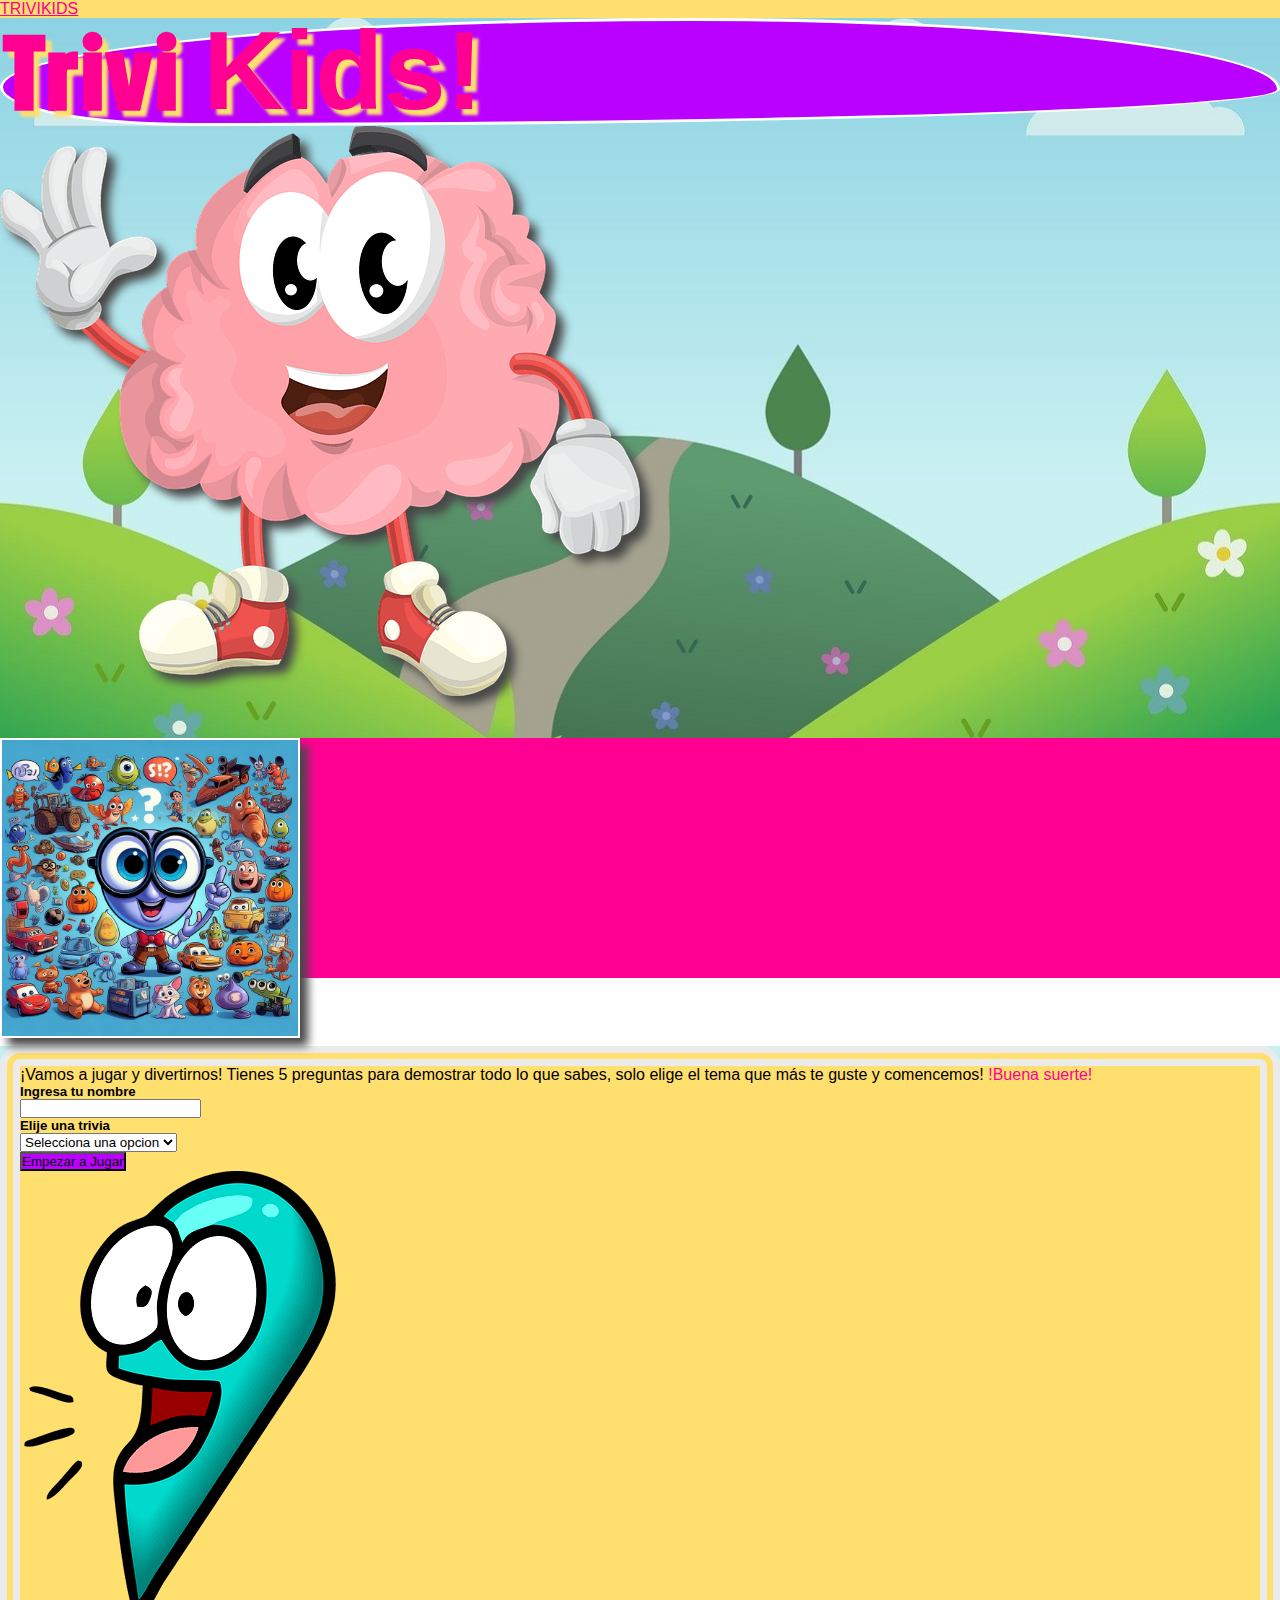
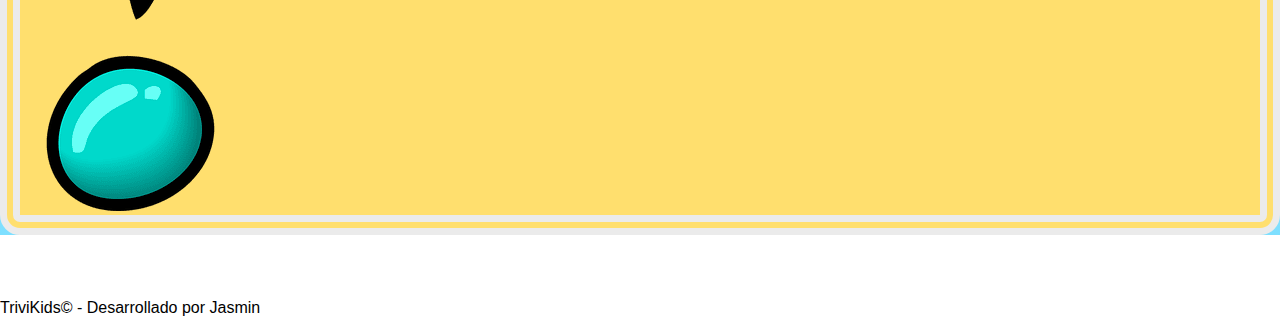
<file: index.html>
<!DOCTYPE html>
<html lang="en">
<head>
    <meta charset="UTF-8">
    <meta http-equiv="X-UA-Compatible" content="IE=edge">
    <meta name="viewport" content="width=device-width, initial-scale=1.0">
    <!--bootstrap-->
    <link href="https://cdn.jsdelivr.net/npm/bootstrap@5.3.0-alpha3/dist/css/bootstrap.min.css" rel="stylesheet"
        integrity="sha384-KK94CHFLLe+nY2dmCWGMq91rCGa5gtU4mk92HdvYe+M/SXH301p5ILy+dN9+nJOZ" crossorigin="anonymous">
    <script defer src="https://cdn.jsdelivr.net/npm/bootstrap@5.3.0-alpha3/dist/js/bootstrap.bundle.min.js"
        integrity="sha384-ENjdO4Dr2bkBIFxQpeoTz1HIcje39Wm4jDKdf19U8gI4ddQ3GYNS7NTKfAdVQSZe"
        crossorigin="anonymous"></script>
    <link rel="stylesheet" href="./assets/css/style.css">
    <!--iconos bootstrap-->
    <link rel="stylesheet" href="https://cdn.jsdelivr.net/npm/bootstrap-icons@1.10.5/font/bootstrap-icons.css">
    <!--jquery-->
    <script src="https://ajax.googleapis.com/ajax/libs/jquery/3.6.4/jquery.min.js"></script>
    <!--animate css-->
    <link rel="stylesheet" href="https://cdnjs.cloudflare.com/ajax/libs/animate.css/4.1.1/animate.min.css" />
    <!--favicon-->
    <link rel="icon" type="image/x-icon" href="./assets/img/logo.png">
    <script defer src="./assets/js/script.js"></script>
    <title>TriviKids</title>
    <!-- acme -->
    <link rel="preconnect" href="https://fonts.googleapis.com">
    <link rel="preconnect" href="https://fonts.gstatic.com" crossorigin>
    <link href="https://fonts.googleapis.com/css2?family=Acme&family=Squada+One&display=swap" rel="stylesheet">
</head>
<body>
    <nav class="py-2 text-center border-bottom border-white border-3">
        <a href="index.html" class="text-k fw-bold text-decoration-none fs-5 py-3">TRIVI<span class="text-primary">KIDS</span></a>
    </nav>
    <section>
        <div class="inicio">
            <div class="inicio-titulo d-flex align-items-center p-5">

                <div class="container d-flex flex-wrap justify-content-center align-items-center gap-5 px-5 mx-auto">
                    <div class="col-lg-5 col-md-8 col-sm-10 cont-h1 animate__animated animate__backInDown">
                        <h1 class=" fw-bold text-center px-5 mx-auto">Trivi
                            <span class="text-k d-block">Kids!</span>
                        </h1>
                    </div>
                    <div class=" col-lg-4 col-md-4 col-sm-10 animate__animated animate__backInUp">
                        <img src="./assets/img/brain.png" class="d-block w-100" alt="Cerebro">
                    </div>
                </div>
            </div>
            <div class="cont-img d-flex justify-content-center align-items-center text-center px-5 mx-auto border-top border-bottom border-white border-3">
                <img src="./assets/img/img-inicio.jpg" class="rounded-circle d-block mx-auto" alt="Imagen trivias">
            </div>
        </div>

        <!-- info -->
        <div class="info p-5">
            <div class="info-box container text-center p-5">
    
                <div class="d-flex flex-column">
                    <p class="instruccion px-0 px-sm-5 fs-4">
                        ¡Vamos a jugar y divertirnos! Tienes 5 preguntas para demostrar todo lo que sabes,
                        solo elige el tema que más te guste y comencemos! 
                        <span class="span-instruccion text-k fw-bold text-nowrap text-sm-wrap fs-3">!Buena suerte!</span>
                    </p>
    
                    <div class="d-flex flex-wrap justify-content-center gap-5 mt-5 align-items-center mx-auto">
    
                        <div class="col-lg-6 col-sm-10">
                            <div class="mb-3">
                                <h5><label for="nombre">Ingresa tu nombre</label></h5>
                                <input type="text" name="nombre" id="inputNombre" class="form-control" />
                            </div>
    
                            <div class="">
                                <h5>Elije una trivia</h5>
                                <select class="select form-control" id="seleccionTrivia">
                                    <option value="" selected disabled>Selecciona una opcion</option>
                                    <option value="cuentos">Cuentos</option>
                                    <option value="animales">Animales</option>
                                </select>
                            </div>
    
                            <button class="btn fw-bold text-black mt-5 text-center mx-auto"
                                id="mostrarMensajeButton">Empezar a Jugar
                            </button>
                        </div>
                        <div class="col-4 px-5 text-center mx-auto">
                            <img src="./assets/img/exclamation.png" class="d-block w-100" alt="Signo interrogación">
                        </div>
                    </div>
                </div>
            </div>
        </div>
    </section>
            
    <footer class="footer bg-dark text-center mx-auto py-4">
        <p class="small text-light mb-0">TriviKids&copy; - Desarrollado por Jasmin</p>
    </footer>
</body>
</html>
</file>
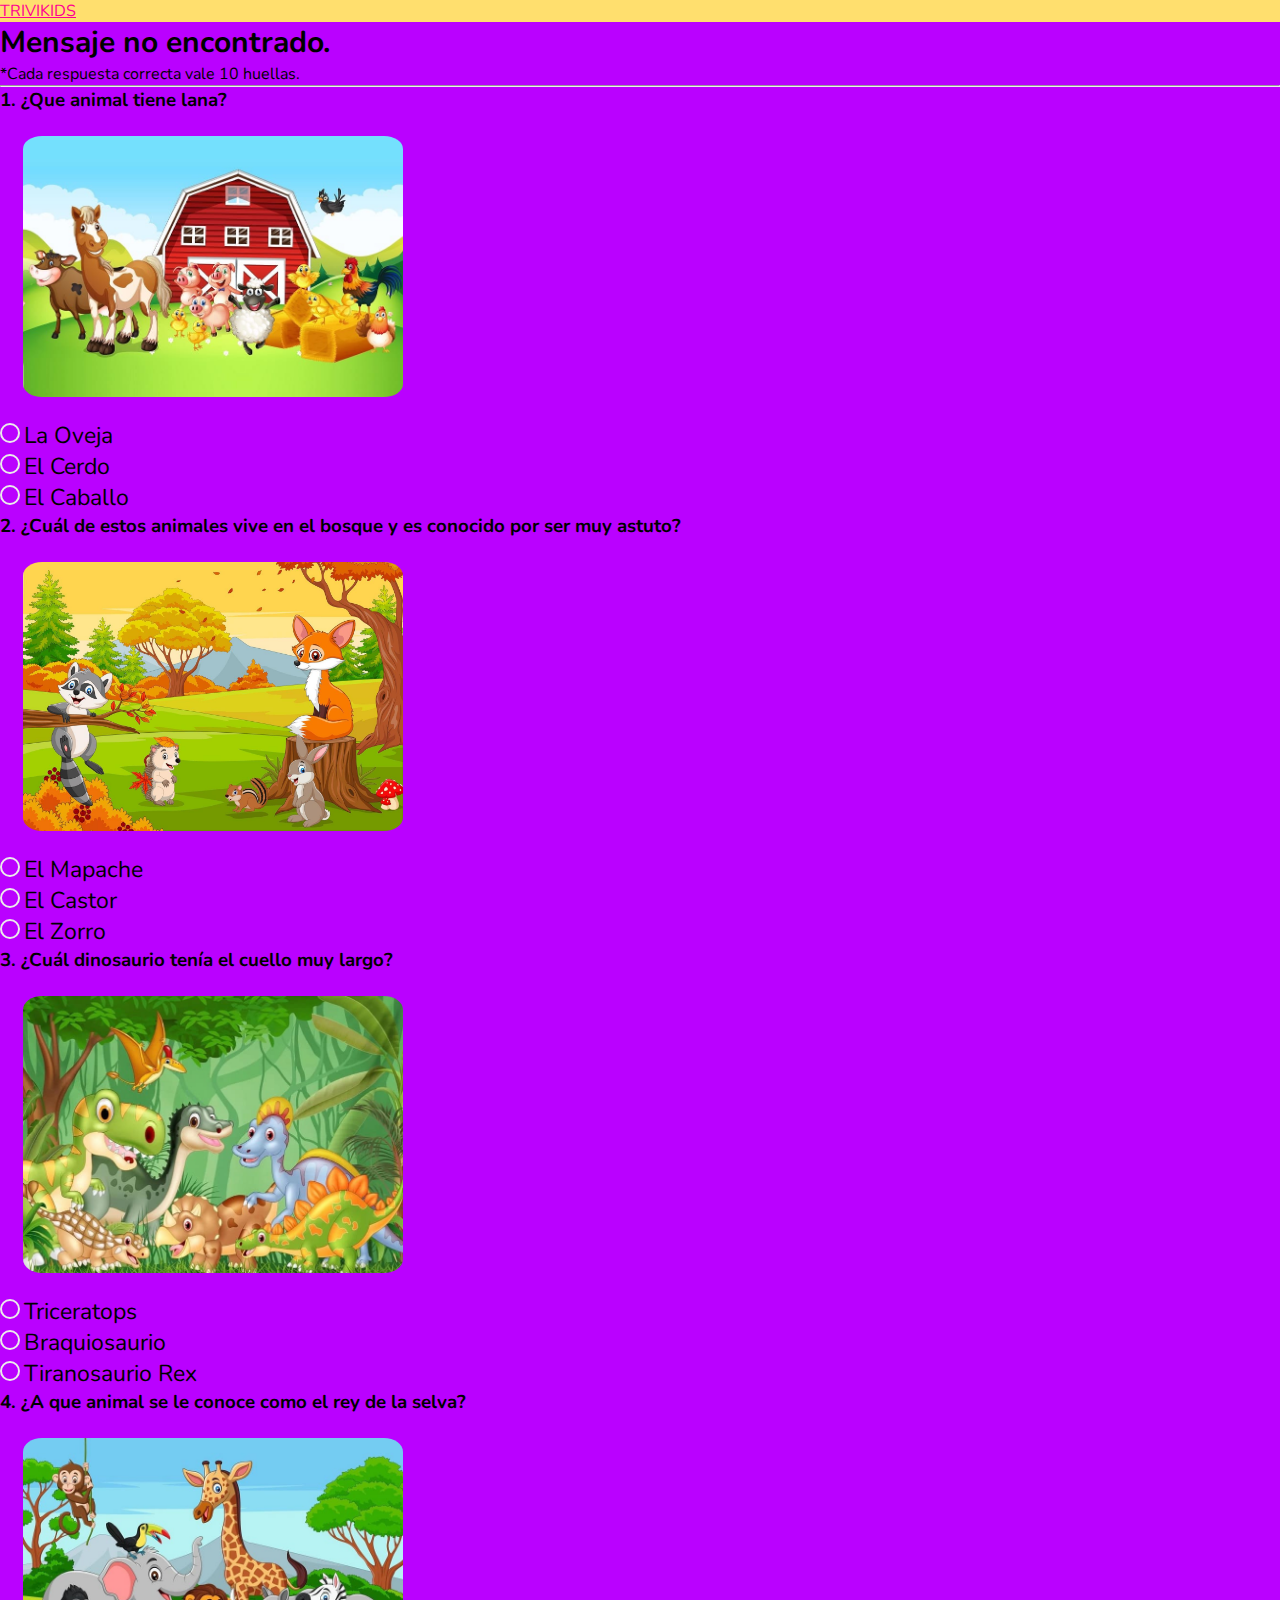
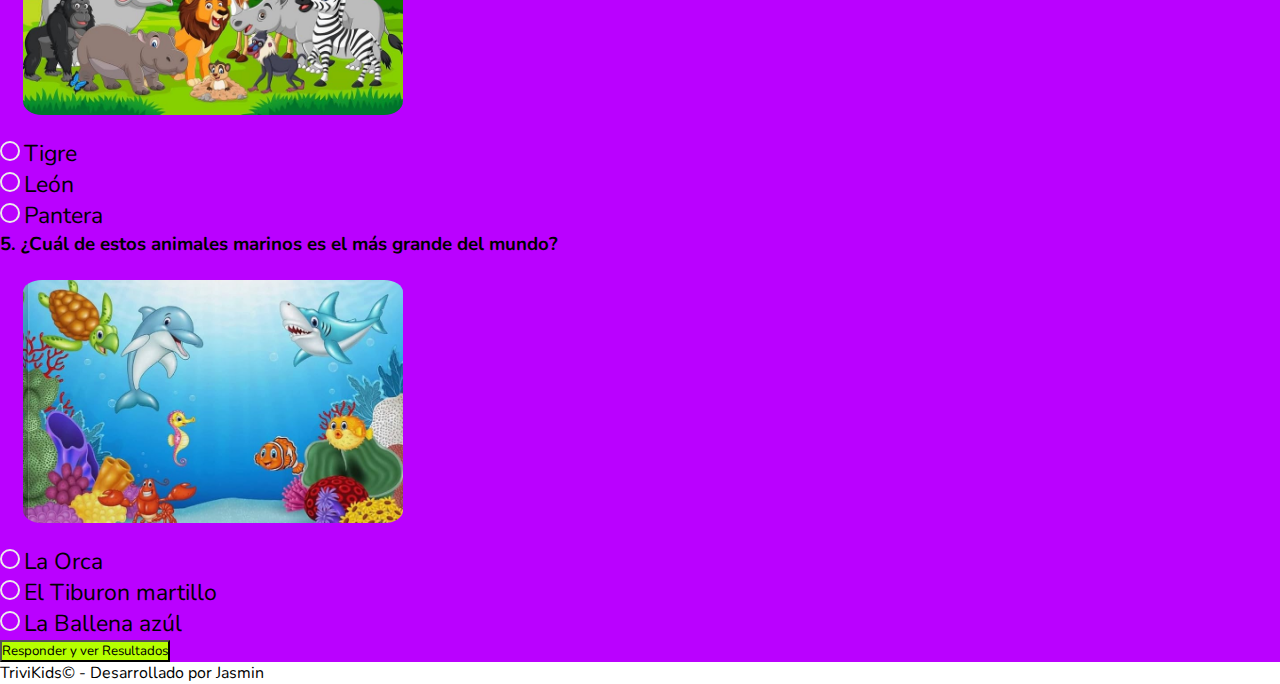
<file: animales.html>
<!DOCTYPE html>
<html lang="en">
<head>
    <meta charset="UTF-8">
    <meta http-equiv="X-UA-Compatible" content="IE=edge">
    <meta name="viewport" content="width=device-width, initial-scale=1.0">
    <!--bootstrap-->
    <link href="https://cdn.jsdelivr.net/npm/bootstrap@5.3.0-alpha3/dist/css/bootstrap.min.css" rel="stylesheet"
        integrity="sha384-KK94CHFLLe+nY2dmCWGMq91rCGa5gtU4mk92HdvYe+M/SXH301p5ILy+dN9+nJOZ" crossorigin="anonymous">
    <script defer src="https://cdn.jsdelivr.net/npm/bootstrap@5.3.0-alpha3/dist/js/bootstrap.bundle.min.js"
        integrity="sha384-ENjdO4Dr2bkBIFxQpeoTz1HIcje39Wm4jDKdf19U8gI4ddQ3GYNS7NTKfAdVQSZe"
        crossorigin="anonymous"></script>
    <link rel="stylesheet" href="./assets/css/style.css">
    <!--iconos bootstrap-->
    <link rel="stylesheet" href="https://cdn.jsdelivr.net/npm/bootstrap-icons@1.10.5/font/bootstrap-icons.css">
    <!--jquery-->
    <script src="https://ajax.googleapis.com/ajax/libs/jquery/3.6.4/jquery.min.js"></script>
    <!--animate css-->
    <link rel="stylesheet" href="https://cdnjs.cloudflare.com/ajax/libs/animate.css/4.1.1/animate.min.css" />
    <!--favicon-->
    <link rel="icon" type="image/x-icon" href="./assets/img/logo.png">
    <script defer src="./assets/js/script.js"></script>
    <title>TriviKids</title>
    <link href="https://fonts.googleapis.com/css2?family=Nunito&display=swap" rel="stylesheet">
</head>
<body>
    <nav class="py-2 text-center">
        <a href="index.html" class="text-k fw-bold">TRIVI<span class="text-primary">KIDS</span></a>
    </nav>
    <div class="test">
        <div class="mensaje-nombre text-center pt-5">
            <p id="mensaje"></p>
        </div>
        <section class="container">
            <p class="text-center mx-auto fs-5 text-light mb-4">*Cada respuesta correcta vale 10 huellas.</p>
            <hr>
            <form id="formAnimales">
                <!--pregunta 1-->
                <div class="mt-5">
                    <div>
                        <h3 class="text-center mx-auto">1. ¿Que animal tiene lana?</h3>
                    </div>
                    <div class="contenido-pregunta d-flex flex-wrap justify-content-center align-items-center mx-auto">
                        <img src="./assets/img/granja.jpg" alt="Granja" />
                        <div class="radio-contenedor d-flex flex-column">
                            <div class="d-flex align-items-start">
                                <input class="custom-radio me-2" type="radio" name="pregAnimales1" value="oveja" />
                                <label for="oveja">La Oveja</label>
                            </div>
                            <div class="d-flex align-items-start">
                                <input class="custom-radio me-2" type="radio" name="pregAnimales1" value="cerdo" />
                                <label for="cerdo">El Cerdo</label>
                            </div>
                            <div class="d-flex align-items-start">
                                <input class="custom-radio me-2" type="radio" name="pregAnimales1" value="caballo" />
                                <label for="caballo">El Caballo</label>
                            </div>
                        </div>
                    </div>
                </div>

                <!--pregunta 2-->
                <div class="mt-4">
                    <div>
                        <h3 class="text-center mx-auto">2. ¿Cuál de estos animales vive en el bosque y es conocido por ser muy astuto?</h3>
                    </div>
                    <div class="contenido-pregunta d-flex flex-wrap justify-content-center align-items-center mx-auto">
                        <img src="./assets/img/bosque.jpg" alt="Bosque" />
                        <div class="radio-contenedor d-flex flex-column">
                            <div class="d-flex align-items-start">
                                <input class="custom-radio me-2" type="radio" name="pregAnimales2" value="mapache" />
                                <label for="mapache">El Mapache</label>
                            </div>
                            <div class="d-flex align-items-start">
                                <input class="custom-radio me-2" type="radio" name="pregAnimales2" value="castor" />
                                <label for="castor">El Castor</label>
                            </div>
                            <div class="d-flex align-items-start">
                                <input class="custom-radio me-2" type="radio" name="pregAnimales2" value="zorro" />
                                <label for="zorro">El Zorro</label>
                            </div>
                        </div>
                    </div>
                </div>

                <!--pregunta 3-->
                <div class="mt-4">
                    <div>
                        <h3 class="text-center mx-auto">3. ¿Cuál dinosaurio tenía el cuello muy largo?</h3>
                    </div>
                    <div class="contenido-pregunta d-flex flex-wrap justify-content-center align-items-center mx-auto">
                        <img src="./assets/img/dinosaurios.jpg" alt="Dinosaurios" />
                        <div class="radio-contenedor d-flex flex-column">
                            <div class="d-flex align-items-start">
                                <input class="custom-radio me-2" type="radio" name="pregAnimales3" value="triceratops" />
                                <label for="triceratops">Triceratops</label>
                            </div>
                            <div class="d-flex align-items-start">
                                <input class="custom-radio me-2" type="radio" name="pregAnimales3" value="braquiosaurio" />
                                <label for="braquiosaurio">Braquiosaurio</label>
                            </div>
                            <div class="d-flex align-items-start">
                                <input class="custom-radio me-2" type="radio" name="pregAnimales3" value="tiranosaurio" />
                                <label for="tiranosaurio">Tiranosaurio Rex</label>
                            </div>
                        </div>
                    </div>
                </div>

                <!--pregunta 4-->
                <div class="mt-4">
                    <div>
                        <h3 class="text-center mx-auto">4. ¿A que animal se le conoce como el rey de la selva?</h3>
                    </div>
                    <div class="contenido-pregunta d-flex flex-wrap justify-content-center align-items-center mx-auto">
                        <img src="./assets/img/selva.jpg" alt="Selva" />
                        <div class="radio-contenedor d-flex flex-column">
                            <div class="d-flex align-items-start">
                                <input class="custom-radio me-2" type="radio" name="pregAnimales4" value="tigre" />
                                <label for="tigre">Tigre</label>
                            </div>
                            <div class="d-flex align-items-start">
                                <input class="custom-radio me-2" type="radio" name="pregAnimales4" value="leon" />
                                <label for="leon">León</label>
                            </div>
                            <div class="d-flex align-items-start">
                                <input class="custom-radio me-2" type="radio" name="pregAnimales4" value="pantera" />
                                <label for="pantera">Pantera</label>
                            </div>
                        </div>
                    </div>
                </div>

                <!--pregunta 5-->
                <div class="mt-4">
                    <div>
                        <h3 class="text-center mx-auto">5. ¿Cuál de estos animales marinos es el más grande del mundo?
                        </h3>
                    </div>
                    <div class="contenido-pregunta d-flex flex-wrap justify-content-center align-items-center mx-auto">
                        <img src="./assets/img/marinos.jpg" alt="Oceano" />
                        <div class="radio-contenedor d-flex flex-column">
                            <div class="d-flex align-items-start">
                                <input class="custom-radio me-2" type="radio" name="pregAnimales5" value="orca" />
                                <label for="orca">La Orca</label>
                            </div>
                            <div class="d-flex align-items-start">
                                <input class="custom-radio me-2" type="radio" name="pregAnimales5" value="tiburon" />
                                <label for="tiburon">El Tiburon martillo</label>
                            </div>
                            <div class="d-flex align-items-start">
                                <input class="custom-radio me-2" type="radio" name="pregAnimales5" value="ballena" />
                                <label for="ballena">La Ballena azúl</label>
                            </div>
                        </div>
                    </div>
                </div>
            </form>
            <div class="text-center mx-auto btn-test pt-5">
                <button class="btn fw-bold mt-3" id="respAnimalesBtn" onclick="respuestasAnimales()">Responder y ver
                    Resultados</button>
            </div>
            <div class="text-center mx-auto btn-test pb-5">
                <p id="msjPuntajeAnimales"></p>
                <button id="volverJugarBtn" onclick="reiniciarTrivia()" class="btn text-center mx-auto">Volver a
                    jugar</button>
            </div>
        </section>
    </div>
    <footer class="footer bg-dark text-center mx-auto py-3">
        <p class="small text-light">TriviKids&copy; - Desarrollado por Jasmin</p>
    </footer>
</body>
</html>
</file>
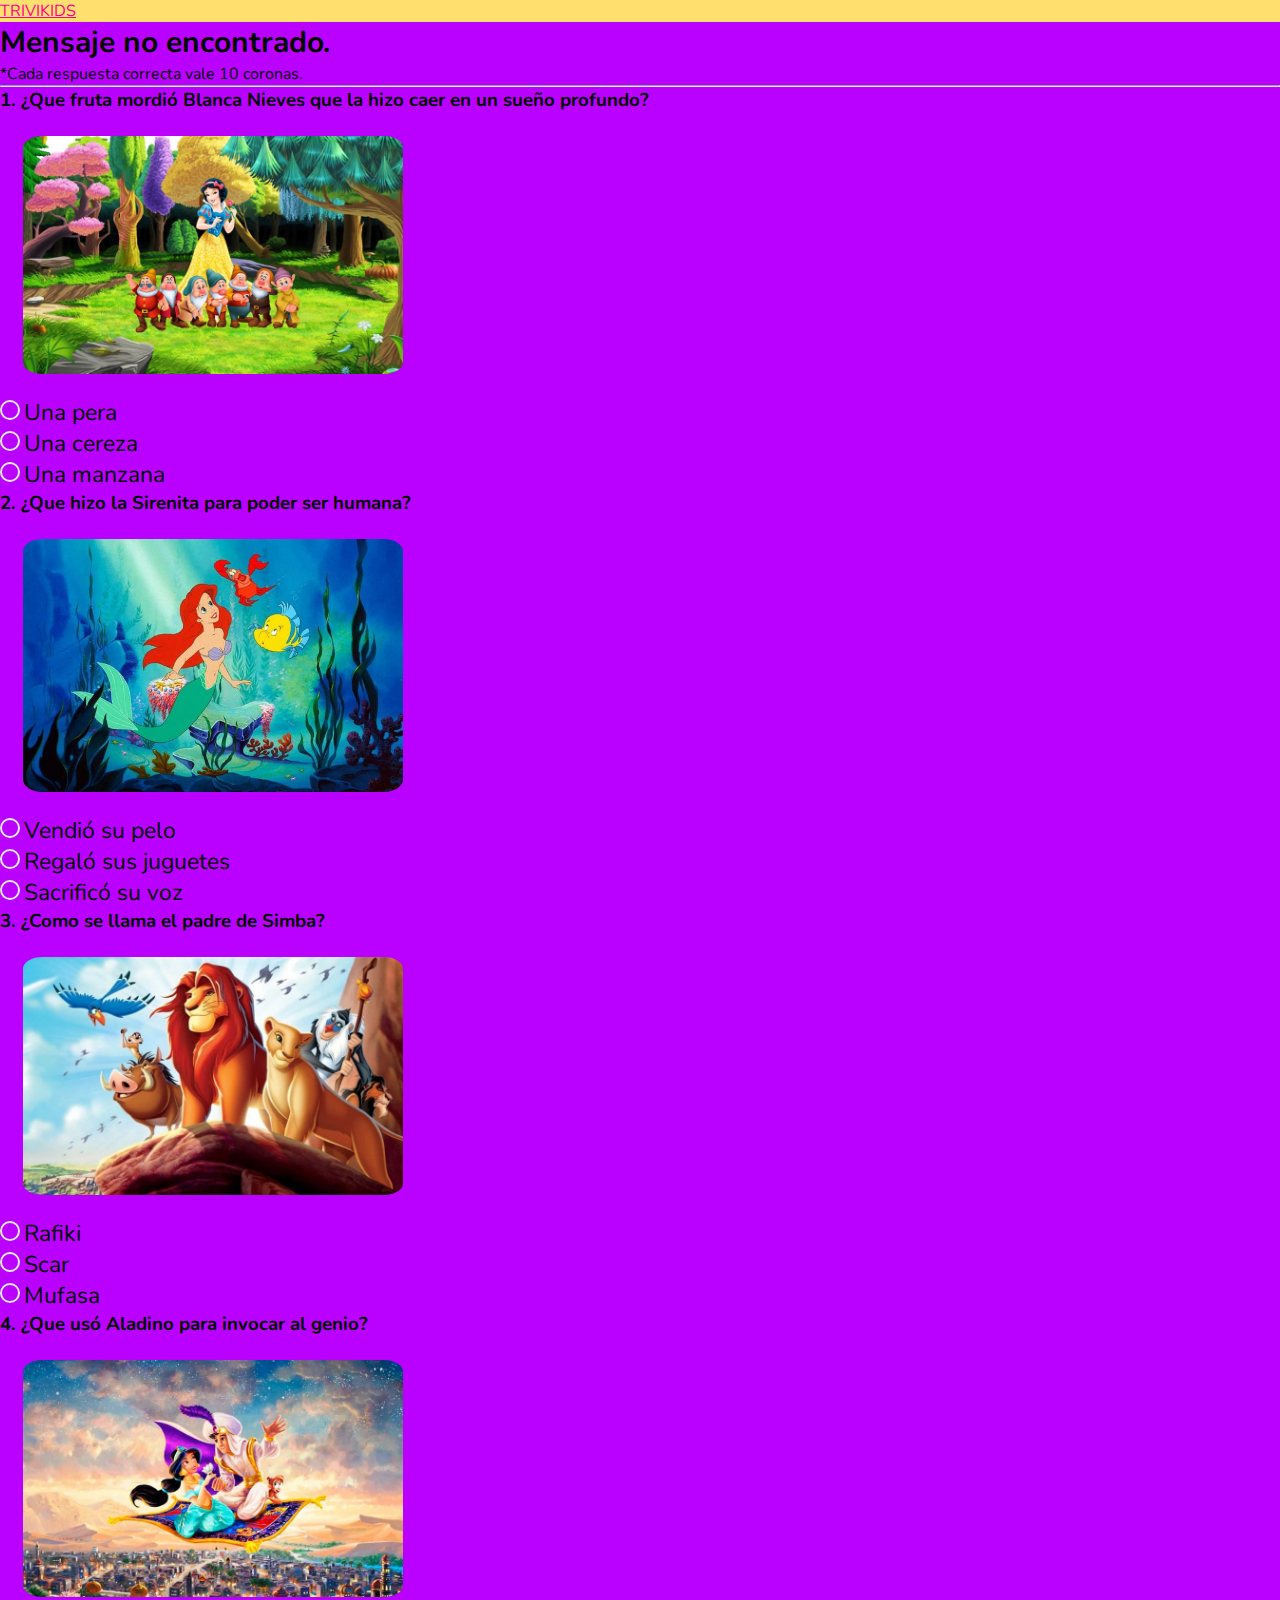
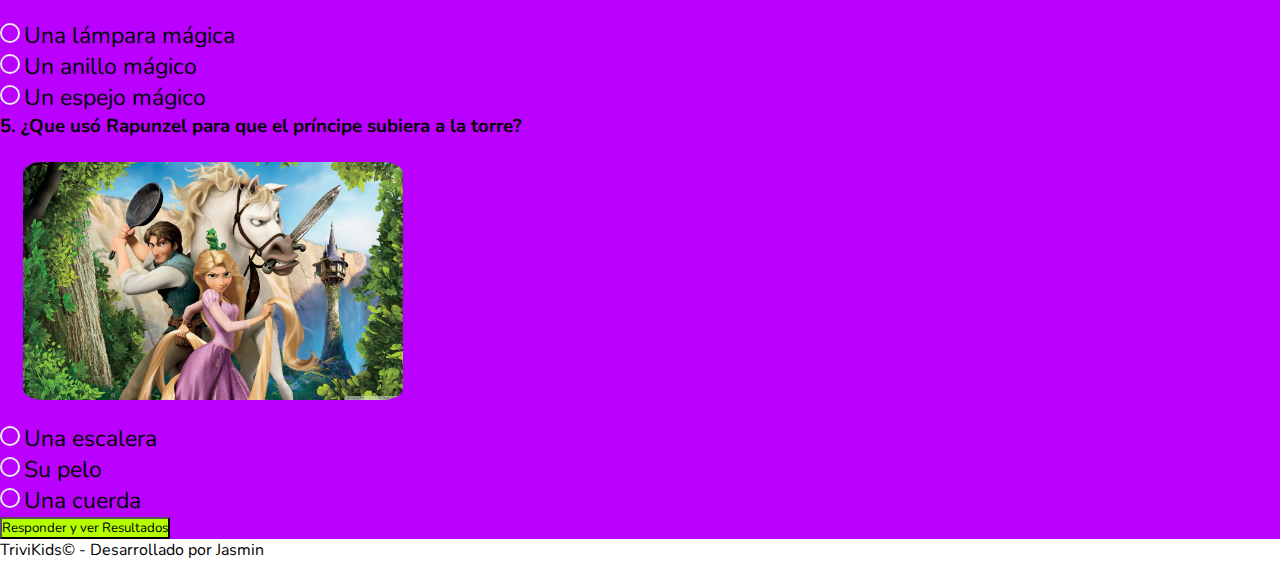
<file: cuentos.html>
<!DOCTYPE html>
<html lang="en">
<head>
    <meta charset="UTF-8">
    <meta http-equiv="X-UA-Compatible" content="IE=edge">
    <meta name="viewport" content="width=device-width, initial-scale=1.0">
    <!--bootstrap-->
    <link href="https://cdn.jsdelivr.net/npm/bootstrap@5.3.0-alpha3/dist/css/bootstrap.min.css" rel="stylesheet"
        integrity="sha384-KK94CHFLLe+nY2dmCWGMq91rCGa5gtU4mk92HdvYe+M/SXH301p5ILy+dN9+nJOZ" crossorigin="anonymous">
    <script defer src="https://cdn.jsdelivr.net/npm/bootstrap@5.3.0-alpha3/dist/js/bootstrap.bundle.min.js"
        integrity="sha384-ENjdO4Dr2bkBIFxQpeoTz1HIcje39Wm4jDKdf19U8gI4ddQ3GYNS7NTKfAdVQSZe"
        crossorigin="anonymous"></script>
    <link rel="stylesheet" href="./assets/css/style.css">
    <!--iconos bootstrap-->
    <link rel="stylesheet" href="https://cdn.jsdelivr.net/npm/bootstrap-icons@1.10.5/font/bootstrap-icons.css">
    <!--jquery-->
    <script src="https://ajax.googleapis.com/ajax/libs/jquery/3.6.4/jquery.min.js"></script>
    <!--animate css-->
    <link rel="stylesheet" href="https://cdnjs.cloudflare.com/ajax/libs/animate.css/4.1.1/animate.min.css" />
    <!--favicon-->
    <link rel="icon" type="image/x-icon" href="./assets/img/logo.png">
    <script defer src="./assets/js/script.js"></script>
    <title>TriviKids</title>
    <link href="https://fonts.googleapis.com/css2?family=Nunito&display=swap" rel="stylesheet">
</head>
<body>
    <nav class="py-2 text-center border-bottom border-white border-3">
        <a href="index.html" class="text-k fw-bold text-decoration-none fs-5 py-3">TRIVI<span class="text-primary">KIDS</span></a>
    </nav>
    <div class="test">
        <div class="mensaje-nombre text-center pt-5">
            <p id="mensaje"></p>
        </div>
        <section class="container">
            <p class="text-center mx-auto fs-5 text-light mb-4">*Cada respuesta correcta vale 10 coronas.</p>
            <hr>
            <form id="formPrincesas">
                <!--pregunta 1-->
                <div class="mt-5">
                    <div>
                        <h3 class="text-center mx-auto">1. ¿Que fruta mordió Blanca Nieves que la hizo caer en un sueño
                            profundo?</h3>
                    </div>
                    <div class="contenido-pregunta d-flex flex-wrap justify-content-center align-items-center mx-auto">
                        <img src="./assets/img/blancanieves.jpg" alt="Blanca Nieves" />
                        <div class="radio-contenedor d-flex flex-column">
                            <div class="d-flex align-items-start">
                                <input class="custom-radio me-2" type="radio" name="pregCuento1" value="pera" />
                                <label for="pera">Una pera</label>
                            </div>
                            <div class="d-flex align-items-start">
                                <input class="custom-radio me-2" type="radio" name="pregCuento1" value="cereza" />
                                <label for="cereza">Una cereza</label>
                            </div>
                            <div class="d-flex align-items-start">
                                <input class="custom-radio me-2" type="radio" name="pregCuento1" value="manzana" />
                                <label for="manzana">Una manzana</label>
                            </div>
                        </div>
                    </div>
                </div>

                <!--pregunta 2-->
                <div class="mt-4">
                    <div>
                        <h3 class="text-center mx-auto">2. ¿Que hizo la Sirenita para poder ser humana?</h3>
                    </div>
                    <div class="contenido-pregunta d-flex flex-wrap justify-content-center align-items-center mx-auto">
                        <img src="./assets/img/sirenita.jpg" alt="La Sirenita" />
                        <div class="radio-contenedor d-flex flex-column">
                            <div class="d-flex align-items-start">
                                <input class="custom-radio me-2" type="radio" name="pregCuento2" value="pelo" />
                                <label for="pelo">Vendió su pelo</label>
                            </div>
                            <div class="d-flex align-items-start">
                                <input class="custom-radio me-2" type="radio" name="pregCuento2" value="juguetes" />
                                <label for="juguetes">Regaló sus juguetes</label>
                            </div>
                            <div class="d-flex align-items-start">
                                <input class="custom-radio me-2" type="radio" name="pregCuento2" value="voz" />
                                <label for="voz">Sacrificó su voz</label>
                            </div>
                        </div>
                    </div>
                </div>

                <!--pregunta 3-->
                <div class="mt-4">
                    <div>
                        <h3 class="text-center mx-auto">3. ¿Como se llama el padre de Simba?</h3>
                    </div>
                    <div class="contenido-pregunta d-flex flex-wrap justify-content-center align-items-center mx-auto">
                        <img src="./assets/img/rey-leon.jpeg" alt="El rey león" />
                        <div class="radio-contenedor d-flex flex-column">
                            <div class="d-flex align-items-start">
                                <input class="custom-radio me-2" type="radio" name="pregCuento3" value="rafiki" />
                                <label for="rafiki">Rafiki</label>
                            </div>
                            <div class="d-flex align-items-start">
                                <input class="custom-radio me-2" type="radio" name="pregCuento3" value="scar" />
                                <label for="scar">Scar</label>
                            </div>
                            <div class="d-flex align-items-start">
                                <input class="custom-radio me-2" type="radio" name="pregCuento3" value="mufasa" />
                                <label for="mufasa">Mufasa</label>
                            </div>
                        </div>
                    </div>
                </div>

                <!--pregunta 4-->
                <div class="mt-4">
                    <div>
                        <h3 class="text-center mx-auto">4. ¿Que usó Aladino para invocar al genio?</h3>
                    </div>
                    <div class="contenido-pregunta d-flex flex-wrap justify-content-center align-items-center mx-auto">
                        <img src="./assets/img/aladino.jpg" alt="Aladino" />
                        <div class="radio-contenedor d-flex flex-column">
                            <div class="d-flex align-items-start">
                                <input class="custom-radio me-2" type="radio" name="pregCuento4" value="lampara" />
                                <label for="lampara">Una lámpara mágica</label>
                            </div>
                            <div class="d-flex align-items-start">
                                <input class="custom-radio me-2" type="radio" name="pregCuento4" value="anillo" />
                                <label for="anillo">Un anillo mágico</label>
                            </div>
                            <div class="d-flex align-items-start">
                                <input class="custom-radio me-2" type="radio" name="pregCuento4" value="espejo" />
                                <label for="espejo">Un espejo mágico</label>
                            </div>
                        </div>
                    </div>
                </div>

                <!--pregunta 5-->
                <div class="mt-4">
                    <div>
                        <h3 class="text-center mx-auto">5. ¿Que usó Rapunzel para que el príncipe subiera a la torre?
                        </h3>
                    </div>
                    <div class="contenido-pregunta d-flex flex-wrap justify-content-center align-items-center mx-auto">
                        <img src="./assets/img/rapunzel.jpg" alt="Rapunzel" />
                        <div class="radio-contenedor d-flex flex-column">
                            <div class="d-flex align-items-start">
                                <input class="custom-radio me-2" type="radio" name="pregCuento5" value="escalera" />
                                <label for="escalera">Una escalera</label>
                            </div>
                            <div class="d-flex align-items-start">
                                <input class="custom-radio me-2" type="radio" name="pregCuento5" value="pelo" />
                                <label for="pelo">Su pelo</label>
                            </div>
                            <div class="d-flex align-items-start">
                                <input class="custom-radio me-2" type="radio" name="pregCuento5" value="cuerda" />
                                <label for="cuerda">Una cuerda</label>
                            </div>
                        </div>
                    </div>
                </div>
            </form>
            <div class="text-center mx-auto btn-test pt-5">
                <button class="btn fw-bold mt-3" id="respCuentosBtn" onclick="respuestasCuentos()">Responder y ver
                    Resultados</button>
            </div>
            <div class="text-center mx-auto btn-test pb-5">
                <p id="msjPuntajeCuentos"></p>
                <button id="volverJugarBtn" onclick="reiniciarTrivia()" class="btn text-center mx-auto">Volver a
                    jugar</button>
            </div>
        </section>
    </div>
    <footer class="footer bg-dark text-center mx-auto py-4">
        <p class="small text-light mb-0">TriviKids&copy; - Desarrollado por Jasmin</p>
    </footer>
</body>
</html>
</file>
<file: assets/css/style.css>
* {
    margin: 0;
    padding: 0;
    box-sizing: border-box;
    font-family: 'Nunito', sans-serif;
}

nav {
    background-color: #FFDF6E;
}

.text-k{
    color: #ff0092;
}

/*Inicio*/
.inicio {
    height: 100vh;
}

.inicio-titulo {
    height: 80vh;
    background-image: url(../img/hill.png);
    background-size: cover;
    background-repeat: no-repeat;
    background-position: center;
}

.cont-h1 {
    background-color: #ba01ff;
    border-radius: 54% 46% 85% 15% / 64% 66% 34% 36%;
    border: 3px solid white;
    max-width: auto;
}

h1 {
    font-size: 7rem;
    color: #ff0092;
    font-family: "Squada One", sans-serif;
    text-shadow: 6px 6px 3px #FFDF6E;
    line-height: 0.9;
}

.inicio img{
    filter: drop-shadow(8px 8px 5px #474747);
}

.cont-img {
    width: 100%;
    height: 240px;
    position: relative;
    background-color: #ff0092;
}

.cont-img img {
    position: absolute;
    width: 100%;
    max-width: 300px;
    height: auto;
    border: 2px solid white;
    animation: girar 2s; 
    transition: transform 0.5s ease;
    display: block;
}

.cont-img img:hover{
    transform: rotate(-360deg);
}

@keyframes girar {
    from {
        transform: rotate(360deg);
    }
    to {
        transform: rotate(-360deg);
    }
}

/* Ingreso */
.info {
    background: #7DDFFF;
    background: linear-gradient(0deg, rgba(125, 223, 255, 1) 0%, rgba(201, 241, 241, 1) 100%);
}

.info-box {
    border: 20px solid #ebebeb;
    border-style: double;
    border-radius: 20px;
    background-color: #FFDF6E;
    margin-top: 8rem;
    margin-bottom: 4rem;
}

.btn {
    background-color: #ba01ff;
}
.btn:hover{
    background-color: #ff0092;
    color: #000000;
}

/*vistas preg*/
.test{
    background-color: #ba01ff;
}
/* Mensaje Saludo*/
.mensaje-nombre p {
    font-size: 30px;
    font-weight: bold;
}
.nombre{
    color: #b6ff00;
}
/*preguntas*/
.contenido-pregunta img{
    width: 100%;
    max-width: 380px;
    height: auto;
    margin: 23px;
    border-radius: 5%;
    display: block;
}
/*radio Buttons*/
.radio-contenedor label {
    font-size: 23px;
}
.custom-radio {
    appearance: none;
    width: 20px;
    height: 20px;
    border: 2px solid #ebebeb;
    border-radius: 50%;
    outline: none;
    cursor: pointer;
}
/* Radio button cuando está marcado */
.custom-radio:checked {
    background-color: #ff0092;
}
/*Botón Enviar respuestas*/
.btn-test .btn {
    background-color: #b6ff00
}
.btn-test .btn:hover{
    background-color: #ff0092;
}
#volverJugarBtn {
    display: none;
} 
#msjPuntajeCuentos, #msjPuntajeAnimales {
    text-align: center;
    font-size: 30px;
    font-weight: bold;
}
.corona {
    color: gold;  
}
.resp-correcta:checked{
    background-color: #b6ff00;
}
.resp-incorrecta:checked{
    background-color:crimson;
}
.respSmall{
    font-size: 18px;
    color: aliceblue;
}

/* responsive */
@media (max-width: 992px) {
    .inicio {
        height: auto;
    }    
    h1 {
        font-size: 5.2rem;
    }
    .info-box {
        margin-top: 30px;
    }
    .info-box img {
        display: none !important;
    }
}

@media (max-width: 767px) {
    .cont-img {
        display: none !important;
    }
}
</file>
